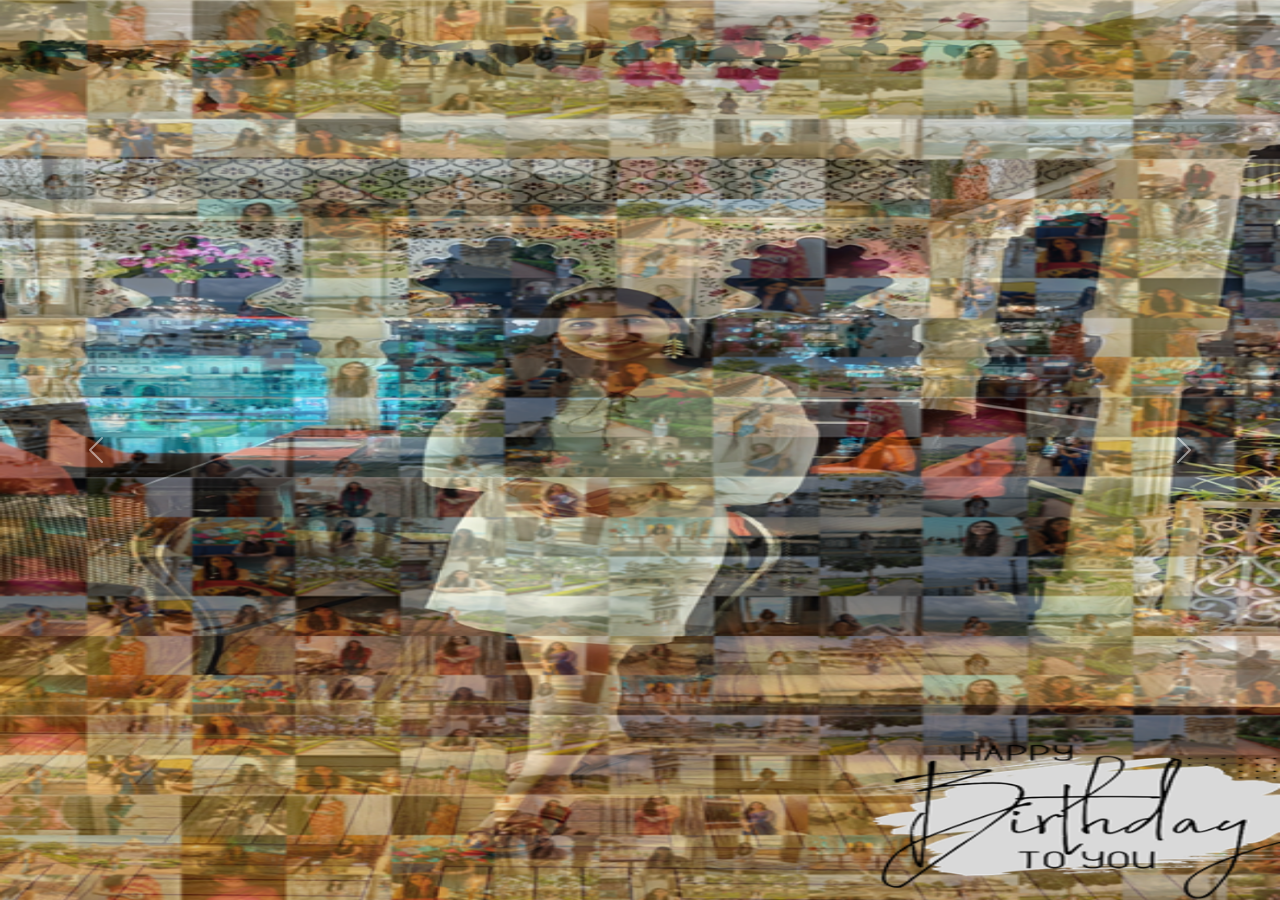
<file: jhipri_2k23/index.html>
<!doctype html>
<html lang="en" data-bs-theme="dark">
<head>
	<meta charset="utf-8">
	<meta name="viewport" content="width=device-width, initial-scale=1">
	<title>Happy Birthday!!</title>
	<link href="bootstrap.min.css" rel="stylesheet">
	<script src="bootstrap.bundle.min.js"></script>
	<script src="jquery-3.7.1.min.js"></script>
	<style type="text/css">
		@font-face {
			font-family: Sacramento;
			src: url('Sacramento-Regular.ttf');
		}
	</style>
</head>
<body style="width: 100vw; height: 100vh; font-family: Sacramento;">
	<div class="m-0 p-0 w-100 h-100 container-fluid text-light bg-dark">
		<div class="m-0 p-0 w-100 h-100 row">
			<div class="m-0 p-0 w-100 h-100 col-12">
				<div id="carouselExample" class="m-0 p-0 w-100 h-100 carousel slide">
					<div class="m-0 p-0 w-100 h-100 carousel-inner">
						<div class="m-0 p-0 w-100 h-100 carousel-item active">
							<img src="jhipri_bday_2023_cover.png" class="d-block w-100 h-100" alt="...">
						</div>
						<div class="m-0 p-0 w-100 h-100 carousel-item">
							<p class="d-block mx-1 px-1 my-1 py-1 w-100 h-100 display-6">
								We've come a long way from when we first started talking on chatous. You found me when a very dark time in my life had just ended. Uss time socha hi nahi thha ki I'll open up to anyone ever. Aur tujhe milne ki kuchh der baad hi I had a breakdown. Mujhe nahi pta why I did infront of you... But I just did... Maybe felt comfy enough for it... idk. Tabse bas baat hue bina bhi baat kiye jaa rahe hai
								<br>
								Tere saath kyu effortless sa lagta hai? Jab kuchh nahi thhe, tab bhi itni lambi baat kyu ho jaati thhi tujhse? Tujhe harr cheez bta dedna itna natural kyu lagta hai? First time milne parr bhi itna apna-apna kyu lag raha thha? Woh weird phase kyu nahi aaya tere saath? I've learnt in life ki cheezei effortless nahi hoti. People are different, and expecting things to go in sync is unrealistic. But yeh hisaab tere saath kyu break ho jaata hai?
							</p>
						</div>
						<div class="m-0 p-0 w-100 h-100 carousel-item">
							<p class="d-block mx-1 px-1 my-1 py-1 w-100 h-100 display-6">
								Before things went south for us, there were two differences I was concerned about. The first was the sense of humour. Ab samajh aaya but, tu comfy nahi thha uss time. Ab hai, aur ab nahi lagta difference, and I just feel like an idiot for expecting you to have been equally comfy about everything as me. The second is the perspective towards life. College mei hosh aane ke baad se khudko fast paced hi consider kiya hai. But the extreme burnout I experienced in the past 6 months has made me realise kitna galat perspective hai yeh. And this change comes back full circle to why I had my first breakdown infront of you. Nobody in this world knows what true happiness is; we're all just trying. But there are some predefined paths which are bound to get you somewhere, and that's what everyone tries to follow. It's not guaranteed though, that you'll be happy with it. So no path is better than the other
							</p>
						</div>
						<div class="m-0 p-0 w-100 h-100 carousel-item">
							<p class="d-block mx-1 px-1 my-1 py-1 w-100 h-100 display-4">
								I liked mine, but the past 6 months have made me question it. And it's only because of you I've been able to get through it, warna mujhe sachi samajh hi na aata mere saath kya ho gya. That's why I appreciate you all the more
								<br>
								I adore you more than I'm able to express, and I need you more than you realise. You're the solid bedrock I've longed for, and curse the Gods for making me wait this long
								<br>
								<br>
								I love you ❤️
							</p>
						</div>
					</div>
					<button class="carousel-control-prev" type="button" data-bs-target="#carouselExample" data-bs-slide="prev">
						<span class="carousel-control-prev-icon" aria-hidden="true"></span>
						<span class="visually-hidden">Previous</span>
					</button>
					<button class="carousel-control-next" type="button" data-bs-target="#carouselExample" data-bs-slide="next">
						<span class="carousel-control-next-icon" aria-hidden="true"></span>
						<span class="visually-hidden">Next</span>
					</button>
				</div>
			</div>
		</div>
	</div>
</body>
</html>
</file>
